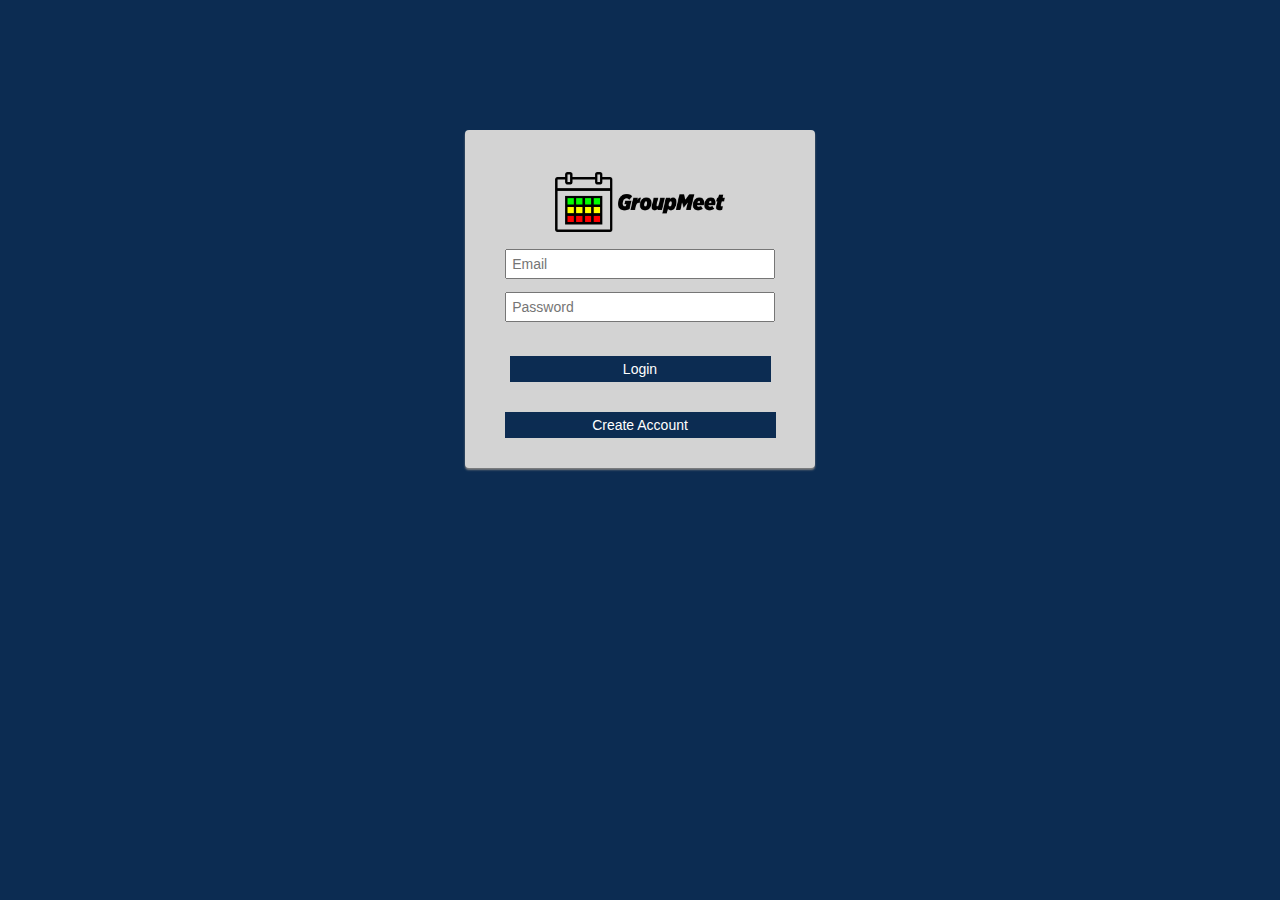
<file: index.html>
<!DOCTYPE html>
<html lang="en">
<head>
	<script src="https://ajax.googleapis.com/ajax/libs/jquery/1.8.3/jquery.min.js"></script>
    <script src="./js/jquery.cookie.js"></script>        
	<link rel="stylesheet" type="text/css" href="./css/style.css">
	<link rel="stylesheet" type="text/css" href="./css/index.css">
	<link rel="icon" type="image/ico" href="./img/cal.ico">
	<meta charset="UTF-8">
	<title>GroupMeet</title>
</head>
<body>
	<div class="content">
		<form name="login" id="login" action="#">
			<table>
				<tr>
					<td>
						<a href="./index.html">
							<img src="./img/logo.png" alt="GroupMeet Logo" id="logo">
						</a>
					</td>
				</tr>
				<tr>
					<td>
						<input type="text" name="email" placeholder="Email">
					</td>
				</tr>
				<tr>
					<td>
						<input type="password" name="password" placeholder="Password">
					</td>
				</tr>
				<tr>
					<td>
						<font size=2 color=red id="error"></font>
					</td>
				</tr>
			</table>
			
			<br>
			<input type="submit" value="Login" class="formButton" id="loginButton">
		</form>
		<div id = "buttonContainer">
			<input type="create" value = "Create Account" class="formButton" id = "createAccount">
		</div>
	</div>
</body>
<script>
    if(typeof $.cookie('id') === 'undefined') {
        function setCookie(c_name, value) {
            document.cookie = c_name + "=" + escape(value) + "; path='\';"
        }
        var rand=Math.floor(Math.random() * 999999999);
        setCookie("id", rand, {expires: 1000});
        var input=document.createElement('input');
        input.type='hidden';
        input.name='id';
        input.value=rand;
        document.forms["login"].appendChild(input);
    } else {
        var rand = parseInt($.cookie('id'));
        if(parseInt($.cookie("id")) > 1) {
            function checkLogin(arg) {
                $.post("./cgi-bin/get_data_type.py", arg, function(result) {
                    if(result.indexOf("None400") !== -1) {
                        console.log(result);						
                    } else {
                        window.location.href="./dashboard.html";
                    }
                })
            }
            var args = {"id": rand, "typeToReturn": "email"};
            checkLogin(args);
        }
        var input = document.createElement('input');
        input.type = 'hidden';
        input.name = 'id';
        input.value = rand;
        document.forms["login"].appendChild(input);
    }
</script>
<script>
function logInCGI(arg) {
    $.post("./cgi-bin/login.py", arg, function(result) {
        console.log(result);
        if (result.indexOf("email400") !== -1) {
            document.getElementById("error").textContent = "There is no account with the given email.";
        } else if (result.indexOf("locked") !== -1) {
            //console.log(result);
            document.getElementById("error").textContent = "You have no more login attempts. Please wait an hour before trying again.";
        } else if (result.indexOf("incorrect") !== -1) {
            var attempts = result.substring(9);
            document.getElementById("error").textContent = "Password and email do not match. You have " + attempts + " login attempts remaining.";
        } else if (result.indexOf("success") !== -1){
            window.location.href = "./index.html";
        } else {
            console.log(result);
            document.getElementById("error").textContent = "There was an error! Please try again.";
        }
    })
}
function logIn() {
    var email = document.forms["login"]["email"].value;
    var password = document.forms["login"]["password"].value;
    
    if (email==null||email=="", password==null||password=="") {
        document.getElementById("error").textContent = "Please fill out all of the input fields.";
    } else {
        var arguements = {"email": email, "password": password, "id": rand};
        return logInCGI(arguements);
    }
}

$('#login').submit(function () {
    logIn();
    return false;
});
$(document).ready(function(){
	$("#createAccount").click(function(){window.location = "./signup.html"});
	console.log($("#loginButton").width());
	//$("#createAccount").width($("#loginButton").width());
});

</script>
</html>
</file>
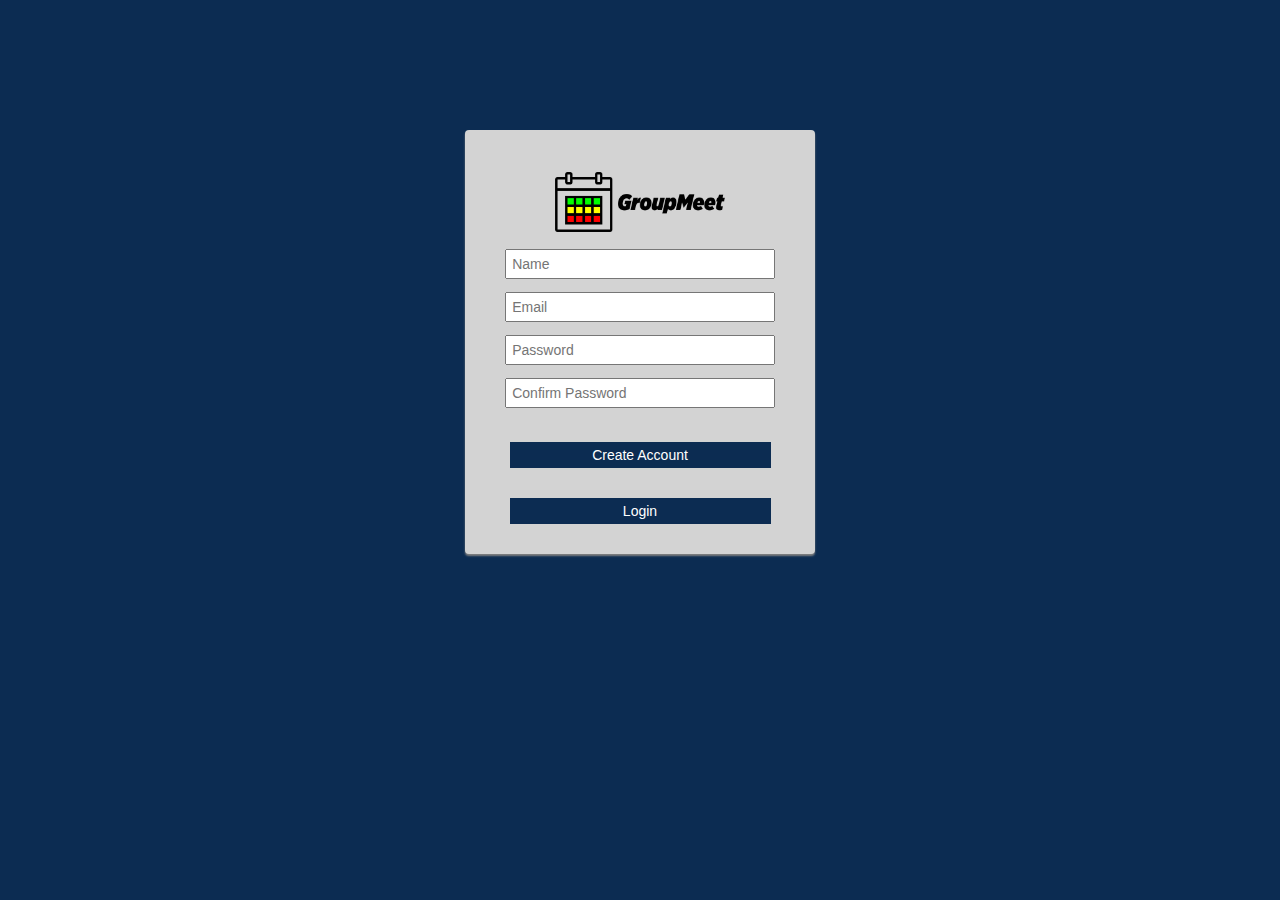
<file: signup.html>
<!DOCTYPE html>
<html lang="en">
<head>
    <script src="https://ajax.googleapis.com/ajax/libs/jquery/1.8.3/jquery.min.js"></script>
    <script src="./js/jquery.cookie.js"></script>
	<link rel="stylesheet" type="text/css" href="./css/style.css">
	<link rel="stylesheet" type="text/css" href="./css/index.css">
	<link rel="icon" type="image/ico" href="./img/cal.ico">
	<meta charset="UTF-8">
	<title>GroupMeet</title>
</head>
<body>
<!-- 	<header>
		<table class="headerTable">
			<tr>
				<td style="width: 70%;">
					<a href="./index.html">
						<img src="./img/logo.png" alt="GroupMeet Logo" id="logo">
					</a>
				</td>
				<td class="active navc">
					<a href="./signup.html" class="nav">Create Account</a>
				</td>
				<td class="navc">
					<a href="./index.html" class="nav">Login</a>
				</td>
			</tr>
		</table>
	</header> -->
	<div class="content">
		<form id="signup" name="signup" action="#">
			<table>
				<tr>
					<td>
						<a href="./index.html">
							<img src="./img/logo.png" alt="GroupMeet Logo" id="logo">
						</a>
					</td>
				</tr>
				<tr>
					<td>
						<input type="text" name="name" placeholder="Name">
					</td>
				</tr>
				<tr>
					<td>
						<input type="text" name="email" placeholder="Email">
					</td>
				</tr>
				<tr>
					<td>
						<input type="password" name="password" placeholder="Password">
					</td>
				</tr>
				<tr>
					<td>
						<input type="password" name="confirm" placeholder="Confirm Password">
					</td>
				</tr>
				<tr>
					<td>
						<font id="error" color=red size=2></font>
					</td>
				</tr>
			</table>
			<br>
			<input type="submit" value="Create Account" class="formButton" id="createAccount">
		</form>
		<div id = "buttonContainer">	
			<input type="submit" value="Login" class="formButton" id="loginButton">
		</div>
	</div>
</body>
<script>
function createAccountCGI(args) {
    $.post("./cgi-bin/create_user.py", args, function(result) {
        if (result.indexOf("email taken") !== -1) {
            document.getElementById("error").textContent = "That email is already in use.";
        } else if (result.indexOf("email format") !== -1) {
            document.getElementById("error").textContent = "Please use a valid email.";
        } else if (result.indexOf("username taken") !== -1) {
            document.getElementById("error").textContent = "That username is already in use.";
        } else if (result.indexOf("length") !== -1) {
            document.getElementById("error").textContent = "Your password must be at least 6 characters long.";
        } else if (result.indexOf("number") !== -1) {
            document.getElementById("error").textContent = "Your password must contain at least one number 0-9.";
        } else if (result.indexOf("special") !== -1) {
            document.getElementById("error").textContent = "Your password must contain at least one special character !@#$%^&*.";
        } else if (result.indexOf("success") !== -1) {
            window.location.href = "./index.html";
        } else {
            document.getElementById("error").textContent = "There was an error! Please try again.";
            console.log(result);
        }
    })
}
function createAccount() {
    var user = document.forms["signup"]["name"].value;
    var email = document.forms["signup"]["email"].value;
    var pword = document.forms["signup"]["password"].value;
    var confirm = document.forms["signup"]["confirm"].value;
    if (user==null||user=="", email==null||email=="", pword==null||pword=="", confirm==null||confirm=="") {
        document.getElementById("error").textContent = "Please fill out all of the input fields.";      
    } else if (pword != confirm) {
        document.getElementById("error").textContent = "The password confirmation field did not match your chosen password.";
    } else {
        var arguments = { "name": user, "email": email, "password": pword, "confirm": confirm };
        return createAccountCGI(arguments);
    }
}
$('#signup').submit(function () {
    createAccount();
    return false;
});

$(document).ready(function() {
	$("#loginButton").click(function(){window.location = "./index.html"});
	console.log($("#loginButton").width());
	// $("#createAccount").width($("#loginButton").width());
});
</script>
</html>
</file>
<file: css/style.css>
html {
	height: 100%;
}
body {
	width: 100%;
	margin: 0px 0px 0px 0px;
	font-family: Roboto, Helvetica, Arial, sans-serif;
	background-color: #0C2C52;
}
header {	
	position: fixed;
	top: 0px;
	height: 90px;
	z-index: 1000000;
  background-color: #F0F0F0;
  border-bottom: 4px solid #F0F0F0;
	box-shadow: 0px 4px 8px gray;
	min-width: 100%;
	padding-left: 25px;
}
#logo {
	height: 60px;
}
.active .nav {
    border-bottom: .25px solid #0C2C52;
}
.headerTable {
	height: 100%;
	width: 100%;
}
.headerTable td {
	padding: 10px;
}
.error {
	color: red;
}
.success {
	color: green;
}
.nav {
    text-transform: uppercase;
    font-weight: bold;
}
.navc {
    width: 15%;
    text-align: center;
}
.nav:hover {
    text-decoration: none !important;
}
#userMenu:focus {
    outline: none;
}
#userMenu>ul {
    position: relative;
    left: -30px;
    width: 100%;
    text-align: left;
}
#userMenu>ul li a {
    text-transform: uppercase;
    font-weight: bold;
    text-decoration: none;
    color: #0C2C52;
}
#userMenu>ul li a:hover {
    border-bottom: 1px solid #0C2C52;
}
.arrow-up {
  width: 0; 
  height: 0; 
  border-left: 6px solid transparent;
  border-right: 6px solid transparent;
  border-bottom: 8px solid black;
}
</file>
<file: css/index.css>
form {
	padding: 15px;
}
form input {
	font-size: 14px;
}
a:link {
	color: #0C2C52;
	text-decoration: none;
}
a:hover {
	color: #0C2C52 !important;
	text-decoration: underline !important;
}
a:visited {
	color: blue;
}
.content {
	text-align: center;
	width: 25%;
	min-width: 250px;
	margin: 130px auto;
	padding: 15px;
	border-radius: 4px;
    background-color: LightGrey;
/*    border: 4px solid DarkGray;*/
    box-shadow: 0px 2px 2px grey;
}
.content h2 {
	text-align: center;
	margin-bottom: 15px;
}
.content table {
	width: 100%;
	margin: 0 auto;
}
.content td {
	padding-top: 10px;
	width: 100%;
}
.content p {
	width: 50%;
}
.formButton {
	width: 90%;
	height: calc(100% - 10px);
	background-color: #0C2C52;
    border: 2px #0C2C52;
    color: white;
    text-align: center;
    text-decoration: none;
    display: inline-block;
    font-size: 14px;
    cursor: pointer;
    border-radius: 0px;
}

.formButton:hover
{
	color:#0C2C52;
	background-color: white;
}
#createAccount{
	width: 90%;
}
#buttonContainer{
	padding: 15px;
}
input {
	width: 90%;
	padding: 5px;
}
</file>
